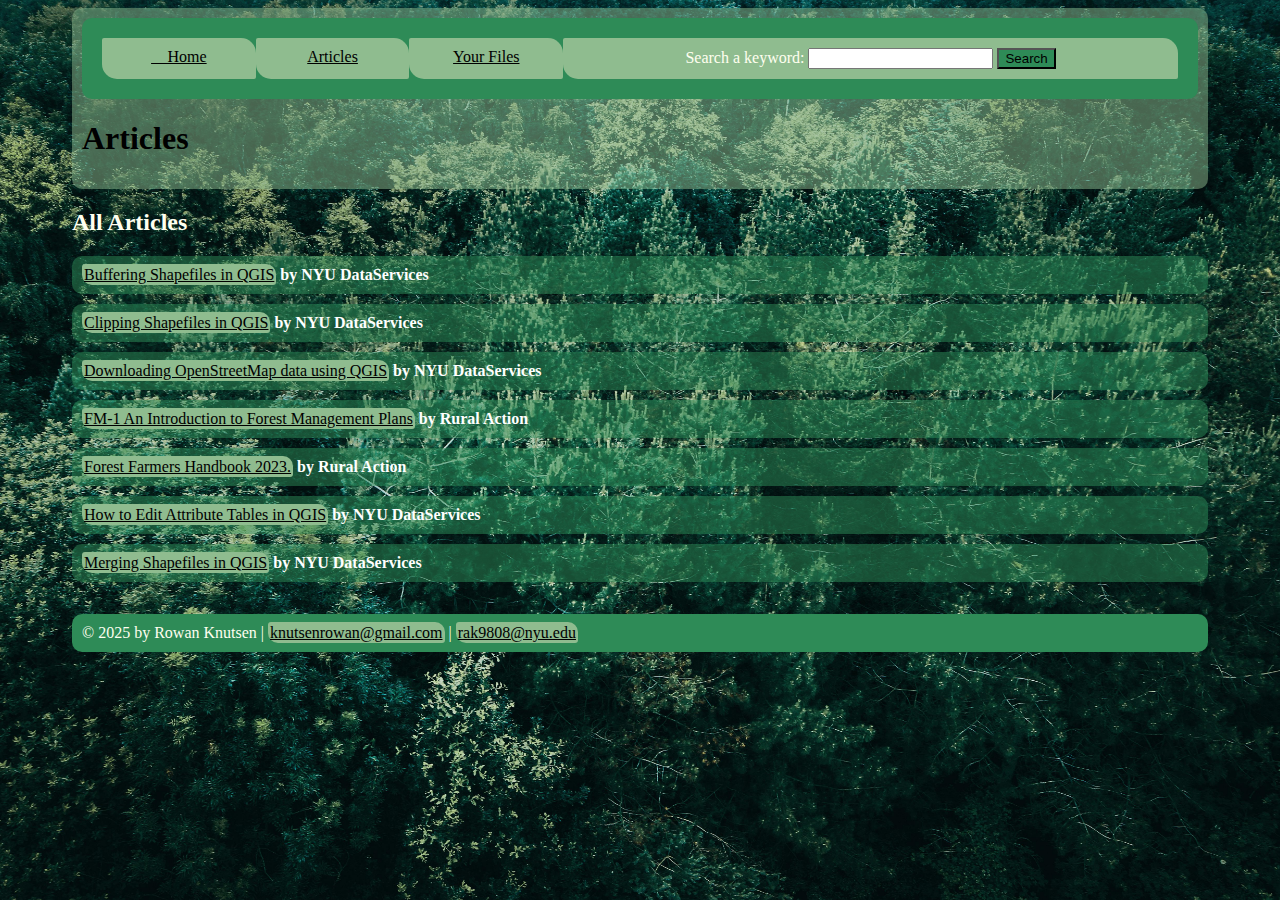
<file: articles.html>
<!DOCTYPE html>
<html lang="en">

<head>
    <link rel="stylesheet" href="style.css">
    <script scr="js/articleList.js"></script>
    <script src="js/script.js" defer></script>
    <title>Forestry Foundation Articles</title>
</head>

<body>
    <!-- //  INTRO  // -->
    <header class="index-header">
        <!-- navigation bar -->
        <nav class="nav-header">
            <!-- Link to Home page index.html -->
            <a class="nav-item" href="index.html">𖣂 Home</a>
            <!-- Link to file w/ articles and example article pages. Specifically to the #articles section, not showing the examples -->
            <a class="nav-item" href="articles.html#all-articles">Articles</a>
            <!-- Will open files and save dropdown, currently does nothing -->
            <a class="nav-item" href="nowhere">Your Files</a>
            <!-- search function does not currently do anything -->
            <search class="nav-item">
                <form action="./search/">
                    <label for="all">Search a keyword:</label>
                    <input type="text">
                    <button>Search</button>
                </form>
            </search>
        </nav>
        <h1>Articles</h1>
    </header>

    <!-- //  // -->
    <main>
        <!-- specific content to all articles page -->

        <p></p>
        <section id="single">
            <h2>All Articles</h2>
            <p></p>
            <div id="art-gallery"></div>
        </section>

        <section id="all-articles">
            <p></p>
            <!-- <object data="\pdf_docs\Clipping Shapefiles in QGIS.pdf#toolbar=0&navpanes=0" type="application/pdf"
                scrolling="auto@" height="800px" width="100%"></object> -->
            <article id="single-article"></article>
        </section>

        <!-- specific content to example article page -->
        <!-- <section>
            <h1>Example Article Title</h1>
            <h2>Author Lastname, Author2 Lastname2, Author3, Lastname3</h2>

            <iframe data="/article_pdf/Buffering Shapefiles in QGIS.pdf" type="application/pdf" scrolling="auto@"
                height="100%f" width="100%"></iframe>
             <h3>Example Article Title</h3>
                <h4>Authors! Long list of authors.</h4>

                <p>How do classes work.</p>

                <p>Help Help I'm Trapped In The Computer</p>
                <p>No I'm not, but I am having a headache of a time getting the section stuff to work. I could just do
                    these in different docs but now I'm determined to figure it out.</p>
                <p>I figured it out!</p>
                <p>Pulvinar vivamus fringilla lacus nec metus bibendum egestas. Iaculis massa nisl malesuada lacinia
                    integer nunc posuere. Ut hendrerit semper vel class aptent taciti sociosqu. Ad litora torquent per
                    conubia nostra inceptos himenaeos.</p>

                <p>Lorem ipsum dolor sit amet consectetur adipiscing elit. Quisque faucibus ex sapien vitae pellentesque
                    sem placerat. In id cursus mi pretium tellus duis convallis. Tempus leo eu aenean sed diam urna
                    tempor.
                    Pulvinar vivamus fringilla lacus nec metus bibendum egestas. Iaculis massa nisl malesuada lacinia
                    integer nunc posuere. Ut hendrerit semper vel class aptent taciti sociosqu. Ad litora torquent per
                    conubia nostra inceptos himenaeos.

                </p> 
        </section> -->


    </main>

    <!-- //  FOOTER  // -->
    <footer>
        <p>
        </p>
        <!-- Name + Email -->
        <p class="footer">© 2025 by Rowan Knutsen | <a href="mailto:knutsenrowan@gmail.com">knutsenrowan@gmail.com</a> |
            <a href="mailto:rak9808@nyu.edu">rak9808@nyu.edu</a>
        </p>
    </footer>
</body>

</html>
</file>
<file: style.css>
/* BODY */
body {
    background-image: url("/pexels-shottrotter-1150745.jpg");
    color: ivory;
    padding: 0% 5%;
    background-size: cover;
    background-repeat: no-repeat;
    background-attachment: fixed;
    background-position: center;
}

.description {
    background-color: #2e8b5780;
    color: white;
    border-radius: 10px;
    padding: 10px;
}

h1 {
    color: black;
    margin: 3;
}

h4 {
    color: white;
    margin: 1;
}

/* links */
a {
    color: black;
    padding: 2px;
    background-color: darkseagreen;
    border-radius: 3px 10px 3px;
}

/* links when hover */
a:hover {
    color: rgb(0, 51, 0);
    background-color: #ffffff00;
    color: ivory;
}

button {
    background-color: seagreen;
}

/* sections only show article + example article pages when the requisite links are pressed */
section:target::before {
    display: block;
}

section:target {
    display: none;
}


.index-header {
    background-color: #8fbc8f80;
    border-radius: 10px;
    padding: 10px;
}

.nav-header {
    padding: 20px;
    background-color: seagreen;
    border-radius: 10px;
    display: grid;
    height: 5%;
    text-align: center;
    row-gap: 10px;
    grid-template-columns: 1fr 1fr 1fr 4fr;
    top: 0;
    position: sticky;
}

.nav-item {
    background-color: darkseagreen;
    border-radius: 2px 15px 2px;
    row-gap: 10%;
    padding: 10px;
    text-align: center;
    display: inline-block;
}

.flex-container {
    background: #8fbc8f70;
    justify-content: space-evenly;
    padding: 10px;
    border: 10px;
    flex-wrap: wrap;
    display: flex;
    height: 20%;
    border-radius: 20px;
    border-color: seagreen;
}

.flex-item {
    height: 175px;
    padding: 10px;
    width: 200px;
    text-align: center;
    border-radius: 5px 30px 5px;
    background-color: #1f6d41;
    flex: 1 1 1 1px;
    box-sizing: border-box;
}

.flex-item-1 {
    width: 90%;
}

.article-title {
    padding: 3px;
    background-color: #2e8b5790;
    border-radius: 10px;
    padding: 10px;
}

#art-gallery {
    display: grid;
    grid-template-columns: repeat(1, 1fr);
    gap: 10px;
}

/* ARTICLES LINK PAGE */
.article-list {
    padding: 10px;
    background-color: #2e8b5780;
    border-radius: 10px;
}

/* when hovering over an article entry - dissplay description */
.article-list:hover+.article-list p {
    display: block;
}

.article-list h4 {
    color: white;
    margin: 0;
    display: inline;
}

.article-list p {
    display: none;
}

#single-article {
    display: grid;
    grid-template-columns: repeat(1, 1fr);
    background-color: ivory;
    gap: 10px;
}

.select-art {
    color: white;
    background-color: yellow;
}

/* FOOTER */
.footer {
    background-color: #2e8b57;
    padding: 10px;
    border-radius: 10px;
    position: sticky;
    bottom: 0;
}
</file>
